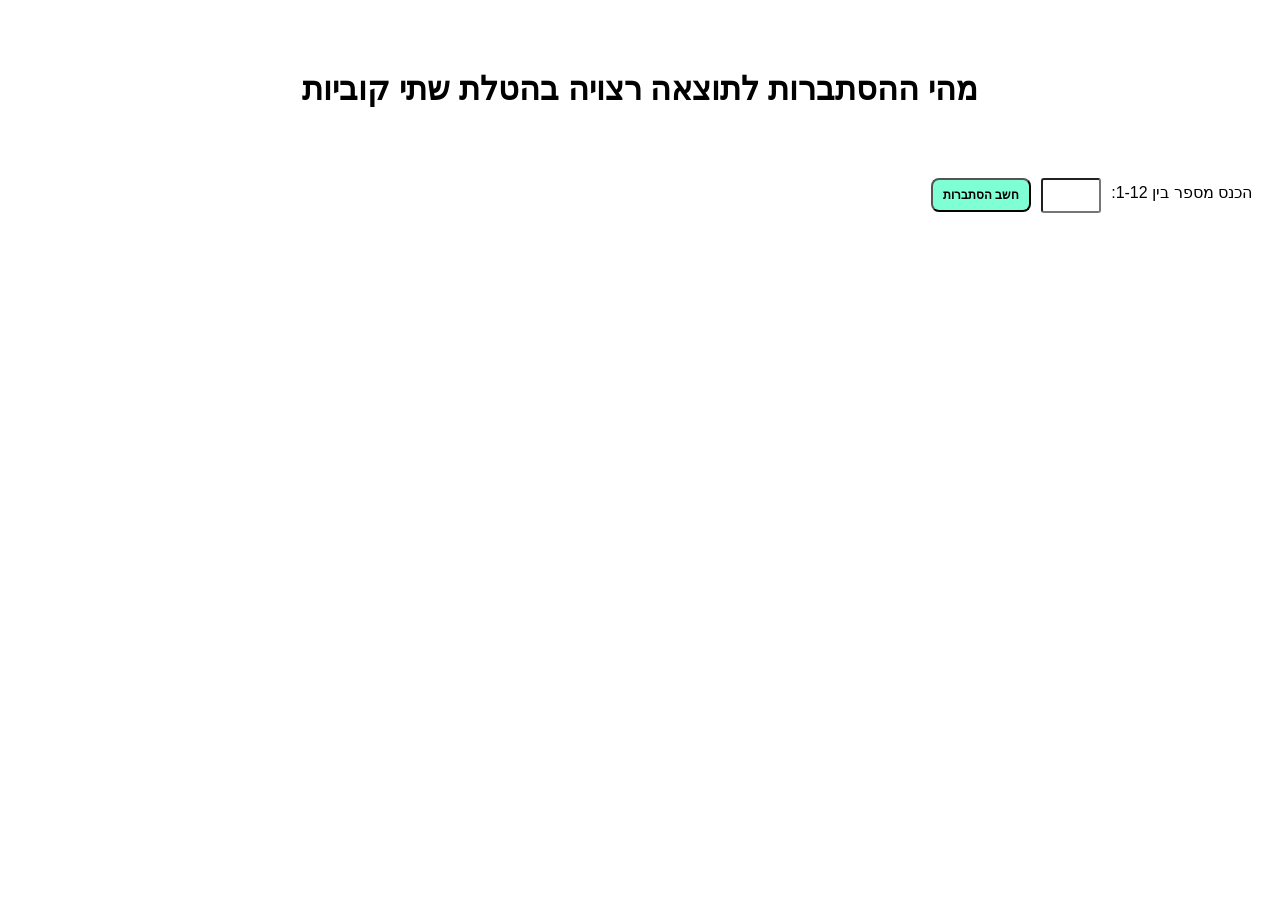
<file: index2.html>
<!DOCTYPE html>
<html lang="he">

    <head>
        <title>Omer and Osnat</title>
		<meta charset="UTF-8">
		<meta name="viewport" content="width=device-width, initial-scale=1.0"/>
        <style>
            body * {
                font-family: arial;
            }
        </style>
    </head>

    <body>
        <h1 style="text-align: center; margin-top: 70px">מהי ההסתברות לתוצאה רצויה בהטלת שתי קוביות</h1>
        <div style="direction: rtl; text-align: center; margin-top: 70px; xxxborder:1px solid red;min-width:300px height: 50px;line-height: 30px;">			
            <span style="direction: rtl; display:inline-block; xxborder:1px solid blue; float:right; padding-right:20px">הכנס מספר בין 1-12: </span>
            <input id="txtInput" style="width:40px; text-align: center; margin: 0 10px; float:right; padding:8px; border-radius:3px"  type="text"/>
            <button id="btnCalc" style="float: right;  padding: 8px 10px;  border-radius: 8px; background-color: aquamarine; font-size: 12px; font-weight: bold;">חשב הסתברות</button>
        </div>
		 <div id="errMessage" style="direction: rtl; text-align: center; margin-top: 70px; min-width:300px ;height: 50px;line-height: 30px; color:red; font-size: 14px;">
					
		 </div>
        <div id="resultContainer" style="direction: rtl; text-align: center; padding-top: 60px; display: none">
            <span>תוצאה:</span>
            <span id="lblResult"></span>
        </div>
    </body>

    <script>

        document.addEventListener("DOMContentLoaded", function(event) {
            var btnCalc = document.querySelector("#btnCalc");
            btnCalc.addEventListener("click", function(){
                var resultContainer = document.querySelector("#resultContainer");
				var errMessage = document.querySelector("#errMessage");
				errMessage.style.display = "none";
				resultContainer.style.display = "none";
                /*TODO:
                1. take input
				3. check input
                2. calculate output
                 */

                var result = 0 ;
                			
				
				// 1. take input
				var txtInput = document.querySelector("#txtInput");
				//2. check input
				if(txtInput.value === ""){
					errMessage.innerText = "אפילו להכניס מספר לא הצלחת :-)";
					errMessage.style.display = "block";
				} else if (txtInput.value.length > 0 ){
					
					var tmpValue = txtInput.value.trim();
					
					if(isNaN(tmpValue)) {
						errMessage.innerText = "הקלט שלך לא חוקי";
						errMessage.style.display = "block";
					} else if(tmpValue < 1 || tmpValue >12) { 
						errMessage.innerText = "הערך שהזנת מחוץ לטווח";
						errMessage.style.display = "block";
					} else {					
				
						//3. if input ok: calculation
						var n = Number(txtInput.value.trim());

						if(n >= 1 && n <= 6){
							result = (n+10)/36;
						} else if(n >= 7 && n <= 12){
							result = (13-n)/36;
						}

						result = (result * 100).toFixed(1);
						var lblResult = document.querySelector("#lblResult");
						lblResult.innerText = result + '%';

						resultContainer.style.display = "block";
					}
				}

            });
        });

    </script>

</html>
</file>
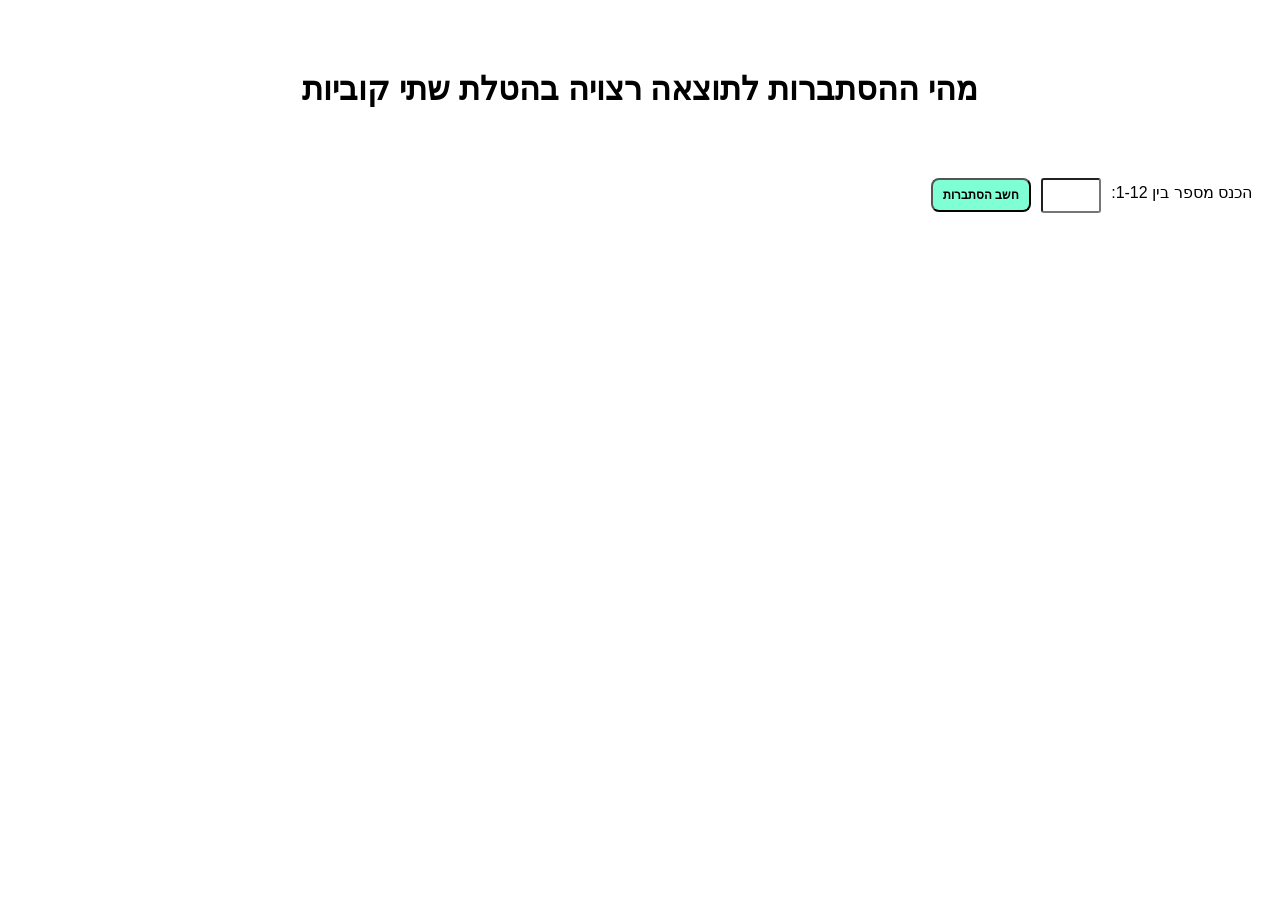
<file: index3.html>
<!DOCTYPE html>
<html lang="he">

<head>
    <title>Omer and Osnat</title>
    <meta charset="UTF-8">
    <meta name="viewport" content="width=device-width, initial-scale=1.0"/>
    <style>
            body * {
                font-family: arial;
            }
        </style>
</head>

<body>
<h1 style="text-align: center; margin-top: 70px">מהי ההסתברות לתוצאה רצויה בהטלת שתי קוביות</h1>
<div style="direction: rtl; text-align: center; margin-top: 70px; xxxborder:1px solid red;min-width:300px height: 50px;line-height: 30px;">
    <span style="direction: rtl; display:inline-block; xxborder:1px solid blue; float:right; padding-right:20px">הכנס מספר בין 1-12: </span>
    <input id="txtInput" style="width:40px; text-align: center; margin: 0 10px; float:right; padding:8px; border-radius:3px"  type="text"/>
    <button id="btnCalc" style="float: right;  padding: 8px 10px;  border-radius: 8px; background-color: aquamarine; font-size: 12px; font-weight: bold;">חשב הסתברות</button>
</div>
<div id="errMessage" style="direction: rtl; text-align: center; margin-top: 70px; min-width:300px ;height: 50px;line-height: 30px; color:red; font-size: 14px;">

</div>
<div id="resultContainer" style="direction: rtl; text-align: center; padding-top: 60px; display: none">
    <span>תוצאה:</span>
    <span id="lblResult"></span>
</div>
</body>

<script>
document.addEventListener("DOMContentLoaded", function(event) {
            a = 1;
            var b = 2;

            function cFunc(e) {
              var c = 10;
              var d = 15;

              console.log(a);
              console.log(b);
              console.log(c);

              function dFunc() {
                var f = 5;

                console.log(a);
                console.log(b);
                console.log(c);
                console.log(d);
              }

              dFunc();
            }

            cFunc(10);
            });
        /*document.addEventListener("DOMContentLoaded", function(event) {

            a=1;
            var b=2;

            function A(p1) {
                 var aA = 11;
                 var bA = 22;
                 console.log("A: ", a, b, p1);
                 B(14);

                 function B(p2){
                    var aB = 33;
                    var bB = 44;
                    console.log("B: ", aA, bA,p2);

                   var C = function(p3){
                        var aC = 55;
                        var bC = 66;
                        console.log("B: ", aA, aB,p3);
                    };
                    C(15);
                }
            }

            new A(13);
        });*/

        document.addEventListener("DOMContentLoaded", function(event) {

            a=1;
            var b=2;

            function A(argA) {
                 var aA = 11;
                 var bA = 22;
                 console.log("A: ", a, b, argA);

                 function B(argB){
                    var aB = 33;
                    var bB = 44;

                    console.log("B: ", aA, bA, argB);

                    var C = function(argC){
                        var aC = 55;
                        var bC = 66;

                        console.log("C: ", aA, aB, argC);
                    };

                    C(4);
                  }

                B(3);
            }


            new A(2);
        });






    </script>

</html>
</file>
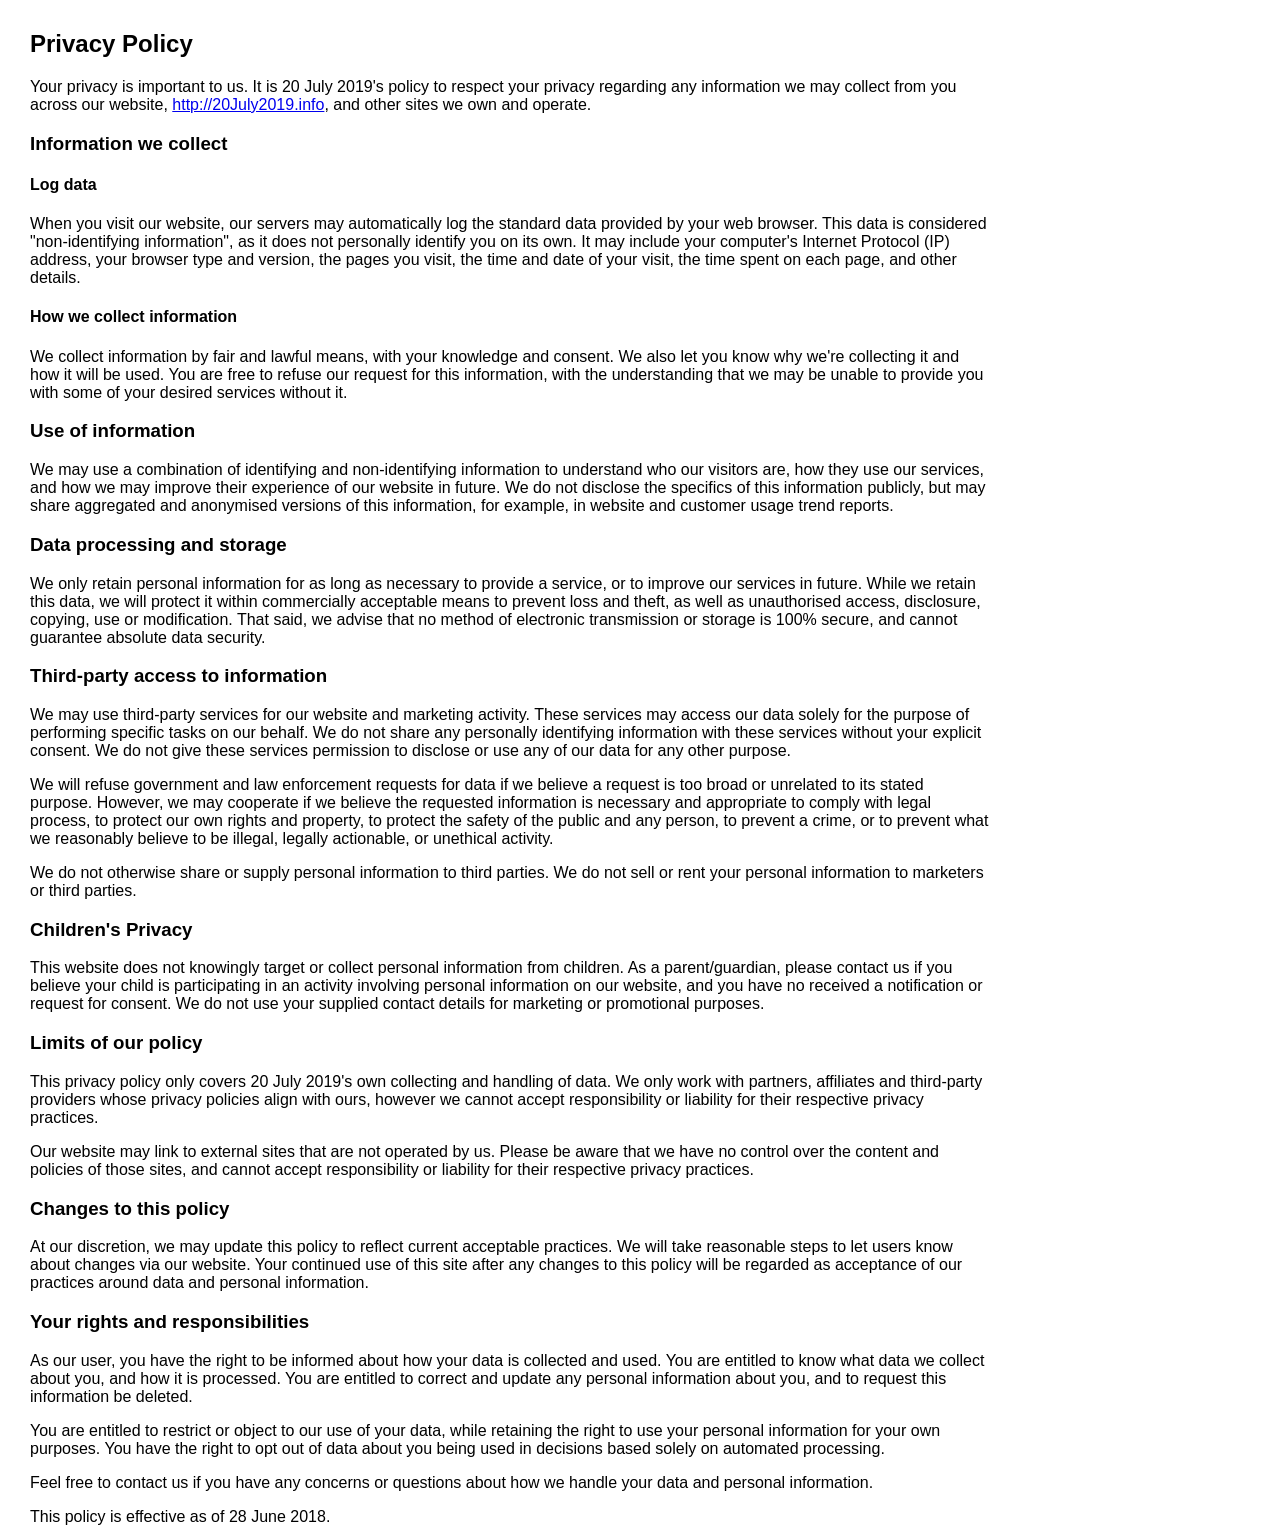
<file: terms.html>
<!DOCTYPE html>
<html>
<head>
	<meta charset="utf-8">
	<meta name="viewport" content="width=device-width, initial-scale=1, maximum-scale=1">
	<link rel="stylesheet" href="style.css">
	<title>Privacy Policy</title>
</head>

<body class="terms-body">
	<h2>Privacy Policy</h2>
	<p>Your privacy is important to us. It is 20 July 2019's policy to respect your privacy regarding any information we may collect from you across our website, <a href="http://20July2019.info">http://20July2019.info</a>, and other sites we own and operate.</p>
	<h3>Information we collect</h3>
	<h4>Log data</h4>
	<p>When you visit our website, our servers may automatically log the standard data provided by your web browser. This data is considered "non-identifying information", as it does not personally identify you on its own. It may include your computer's Internet Protocol (IP) address, your browser type and version, the pages you visit, the time and date of your visit, the time spent on each page, and other details.</p>
	<h4>How we collect information</h4>
	<p>We collect information by fair and lawful means, with your knowledge and consent. We also let you know why we're collecting it and how it will be used. You are free to refuse our request for this information, with the understanding that we may be unable to provide you with some of your desired services without it.</p>
	<h3>Use of information</h3>
	<p>We may use a combination of identifying and non-identifying information to understand who our visitors are, how they use our services, and how we may improve their experience of our website in future. We do not disclose the specifics of this information publicly, but may share aggregated and anonymised versions of this information, for example, in website and customer usage trend reports.</p>
	<h3>Data processing and storage</h3>
	<p>We only retain personal information for as long as necessary to provide a service, or to improve our services in future. While we retain this data, we will protect it within commercially acceptable means to prevent loss and theft, as well as unauthorised access, disclosure, copying, use or modification. That said, we advise that no method of electronic transmission or storage is 100% secure, and cannot guarantee absolute data security.</p>
	<h3>Third-party access to information</h3>
	<p>We may use third-party services for our website and marketing activity. These services may access our data solely for the purpose of performing specific tasks on our behalf. We do not share any personally identifying information with these services without your explicit consent. We do not give these services permission to disclose or use any of our data for any other purpose.</p>
	<p>We will refuse government and law enforcement requests for data if we believe a request is too broad or unrelated to its stated purpose. However, we may cooperate if we believe the requested information is necessary and appropriate to comply with legal process, to protect our own rights and property, to protect the safety of the public and any person, to prevent a crime, or to prevent what we reasonably believe to be illegal, legally actionable, or unethical activity.</p>
	<p>We do not otherwise share or supply personal information to third parties. We do not sell or rent your personal information to marketers or third parties.</p>
	<h3>Children's Privacy</h3>
	<p>This website does not knowingly target or collect personal information from children. As a parent/guardian, please contact us if you believe your child is participating in an activity involving personal information on our website, and you have no received a notification or request for consent. We do not use your supplied contact details for marketing or promotional purposes.</p>
	<h3>Limits of our policy</h3>
	<p>This privacy policy only covers 20 July 2019's own collecting and handling of data. We only work with partners, affiliates and third-party providers whose privacy policies align with ours, however we cannot accept responsibility or liability for their respective privacy practices.</p>
	<p>Our website may link to external sites that are not operated by us. Please be aware that we have no control over the content and policies of those sites, and cannot accept responsibility or liability for their respective privacy practices.</p>
	<h3>Changes to this policy</h3>
	<p>At our discretion, we may update this policy to reflect current acceptable practices. We will take reasonable steps to let users know about changes via our website. Your continued use of this site after any changes to this policy will be regarded as acceptance of our practices around data and personal information.</p>
	<h3>Your rights and responsibilities</h3>
	<p>As our user, you have the right to be informed about how your data is collected and used. You are entitled to know what data we collect about you, and how it is processed. You are entitled to correct and update any personal information about you, and to request this information be deleted.</p>
	<p>You are entitled to restrict or object to our use of your data, while retaining the right to use your personal information for your own purposes. You have the right to opt out of data about you being used in decisions based solely on automated processing.</p>
	<p>Feel free to contact us if you have any concerns or questions about how we handle your data and personal information.</p>
	<p>This policy is effective as of 28 June 2018.</p>
	 
</body>
</html>
</file>
<file: style.css>
html {
  height: 100%;
}

table {

    border-collapse: collapse;
    border-spacing: 0;
    table-layout: fixed;
    font-family: arial;
    width: 100%;
}

td {
    direction: rtl;
    font-weight: normal;
    text-align: center;
}

.body-title {
	text-align:center;
	font-size: 23px;
	padding: 5px 0;
	background-color: #244390;
	color: #fff;
	font-family: arial;
}

.body-title > .txt-bigger {
	font-size: 1.5em;
    padding: 4px 0 0 0;
    line-height: 1.2em;
}

.portrait-timer-wrapper {
    margin: 20px auto;
    width: 30%;
    min-width: 360px;
    position: relative;
    z-index: 2;
}

.portrait-timer-wrapper > .inner:nth-child(1) {
    border: 1px solid #717275;
}

.portrait-timer-wrapper > .inner.en:nth-child(2), .portrait-timer-wrapper > .inner.en:nth-child(3){
    margin-top: 15px;
    text-align: right;
    direction: ltr;
	padding-left: 5px
}

.portrait-timer-wrapper > .inner.he:nth-child(2), .portrait-timer-wrapper > .inner.he:nth-child(3){
    margin-top: 15px;
    text-align: right;
    direction: rtl;
    padding-right: 5px
}

.bottom-row > td {
    color: #babec1;
    font-size: 13px;
    padding: 6px;
    color: #676666;
    width: 25%;
}

.top-row > td {
    font-size: 34px;
    padding: 10px;
    color: #666667;
    width: 25%;
}

.top-row > td.days {
    background: #244390;
    color: #fff;
}

.landscape-when-btn {   
    direction: rtl;    
    font-size: 1em;
}

.landscape-when-btn {
    display: none;
    position: absolute;
    top: 5.5em;
    right: 1.5em;
}

.landscape-share-btn {	
    display: none;
	position: absolute;
    top: 7.5em;
    right: 1.5em;
}




.landscape-timer-wrapper {
    border: 1px solid #717275;
    display: none;
    position: absolute;
    top: 0;
    bottom:0;
    left:0;
    margin: auto;
    height: 260px;
}

.landscape-timer-wrapper > table {
    width: auto;
}

.landscape-timer-wrapper tr > td:first-child {
    font-size: 36px;
    padding: 14px 7px;
    color: #666667;
}

.landscape-timer-wrapper tr:first-child > td:first-child {
    color: #fff;
    background: #244390;
}

.landscape-timer-wrapper tr > td:nth-child(2) {
    color: #babec1;
    font-size: 14px;
    color: #676666;
    padding: 14px 7px;
}

.main-body {
	height: 100%;	
  box-sizing: border-box;
  position: absolute;
  top:0;
  bottom:0;
  left:0;
  right:0;
}

.terms-wrapper {
	position: absolute; 
	    bottom: 5px;
        left: 5px;
	font-size:.85em	
}

.terms-body {
	margin: 30px; 
	width: 75%;
	font-family: arial;	
}

.svg-container {
	box-sizing: border-box;	
	position:absolute; 
	margin: 0;
    z-index: 1;
}

.svg-ele {
	box-sizing: border-box;
    /*display: none;*/
}

.v-axis-info {
    direction: rtl;
    font-family: Arial;
    text-align: center
}

.arrow{
	stroke-width:5;
	stroke:#000;
	stroke-dasharray:5, 5;
}	

#arrow{
	stroke-width:1;
	stroke-dasharray:0;	
}

.overlay {
    position: absolute;
    right:0;
    top:0;
    bottom: 0;
    left: 0;
    z-index: 3000;
    cursor: wait;
}

.overlay.bg-loading{
    background: rgba(255,255,255,.6);
}

.ddl-loading-progress{
    background-image: url(images/preloader.gif);
    background-repeat: no-repeat;
}

.overlay > .loading-pos {
    width: 30px;
    height: 30px;
    background-size: 100%;
    background-position: 0 0;
    top: 0;
    bottom: 0;
    margin: auto;
    position: absolute;
    left: calc(50% - 15px);
}

.tick-img { 
	width: 100%;
	height:100%;    
}

.tooltip.top.tooltip-parent-dbg, .tooltip.top.tooltip-parent-bnn {
    margin-top: -11px;
}

.tooltip-parent-dbg.he > .tooltip-inner, .tooltip-parent-bnn.he > .tooltip-inner {
    padding: 10px;
    min-width: 290px;
}

.tooltip-parent-dbg.en > .tooltip-inner, .tooltip-parent-bnn.en > .tooltip-inner {
    padding: 10px;
    min-width: 295px;
}

/*.tooltip.top.tooltip-parent-dbg > .tooltip-arrow {
    border-top-color: #dd191a;
    border-width: 10px 8px 0;
    bottom: -5px !important;
}*/

.tooltip-parent-dbg > .tooltip-inner {
    background-color: #dd191a;
	box-shadow: 12px 12px 12px rgba(0, 0, 0, .2);
}

.tooltip-parent-bnn > .tooltip-inner {
    background-color: #244390;
	box-shadow: 12px 12px 12px rgba(0, 0, 0, .2);
}

.tooltip.top.tooltip-parent-bnn > .tooltip-arrow {
    border-top-color: #244390;
    border-width: 10px 8px 0;
    bottom: -5px !important;
    left: 58%;
}

.tooltip.top.tooltip-parent-bnn {
margin-left: -27px;
}

.tooltip-parent-bnn.tooltip.right > .tooltip-arrow {
    border-right-color: #244390;
}

.tooltip.left.tooltip-parent-dbg > .tooltip-arrow {
    top: 50%;
    right: 0;
    margin-top: -5px;
    border-width: 5px 0 5px 5px;
    border-left-color: #dd191a;
}

.tooltip-parent-dbg.tooltip.top .tooltip-arrow {
    bottom: -3px;
    border-width: 8px 6px 0px;
    border-top-color: #dd191a;
}

.info-bottom-row {
    text-align: left;
    border-top: 1px dashed #fff;
    padding-top: 7px;
    margin-top: 7px;
}

.info-row.he {
    text-align: right;
    direction: rtl;
    font-size: 1.25em;
}

.info-row.en {
    text-align: left;
    direction: ltr;
    font-size: 1.15em;
}

.info-row.en > .bnn-2nd-row {
    float: right;
    margin-right: 11px;
}

.info-row.he > .bnn-2nd-row {
    float: left;
    margin-left: 4px;
}

.info-row.en > .info-month {
    display: inline-block;
    width: 32px;
    padding-right: 4px;
}

.info-row.he > .info-month {
    display: inline-block;
    width: 30px;
    padding-right: 4px;
}

.click-details {
    display:none;
}

.tick-img:active {
    transform: translateY(-1px);
    box-shadow: 0 5px 10px rgba(0, 0, 0, .2);
}

.tick-img:hover {
    transform: translateY(-3px);
    box-shadow: 0 10px 20px rgba(0, 0, 0, .2);
}

.inner.en > .fb-like.fb_iframe_widget {
    margin-left: 10px;
}

.inner.he > .fb-like.fb_iframe_widget {
    margin-right: 10px;
}

@media only screen
and (min-width: 320px)
and (max-width: 414px)
and (orientation:portrait) {
    .body-title {		
		font-size: 20px;
		padding: 0;		
	}
	
	.body-title > .txt-smaller {
		font-size: 0.7em;
	}
	
	.landscape-timer-wrapper {
        display: none;
    }
	
	.landscape-share-btn {
		display: none;
	}

    .portrait-timer-wrapper {
        margin: 14px auto;
        width: 85%;
        min-width: auto;
        float: none;
    }

    .top-row > td {
        font-size: 22px;
        padding: 8px;
    }

    .bottom-row > td {
        font-size: 10px;
    }

    .tooltip.tt-when-btn.bottom {
        display: none;
    }

    .tooltip.tt-when-btn > .tooltip-inner {
        padding: 10px 14px;
        font-size: 1em;
    }

    .when-btn {
        padding: 8px 10px;
        font-size: 0.95em;
        font-weight: bold;
    }
	
	.click-details {
		display:inline-block;
		text-align: center;
		font-size: 11px;
		padding: 3px;
	}
	
	.tick-img:active {
		transform: none;
		box-shadow: none;
	}

	.tick-img:hover {
		transform: none;
		box-shadow: none;
	}
}

@media only screen
and (min-width: 568px)
and (max-width: 736px)
and (orientation:landscape) {
    .body-title {		
		font-size: 20px;
		position: absolute;
		right: 0;
		padding: 0 12px;
		border-bottom-left-radius: 16px;	
	}
	
	.body-title > .txt-smaller {
		font-size: 0.7em;
	}	
		
	.portrait-timer-wrapper {
        display: none;
    }

    .landscape-timer-wrapper {
        display: block;
    }

    .landscape-when-btn {
        display: inline-block;
    }
	
	.landscape-share-btn {
        visibility: visible;
    }

    .landscape-timer-wrapper tr > td:first-child {
        font-size: 28px;
        padding: 12px 7px;
        color: #666667;
    }

    .landscape-timer-wrapper tr > td:nth-child(2) {
        color: #babec1;
        font-size: 12px;
        color: #676666;
        padding: 14px 7px;
    }
	
	.click-details {
		display:inline-block;
		text-align: center;
		font-size: 11px;
		padding: 3px;
	}
	
	.tick-img:active {
		transform: none;
		box-shadow: none;
	}

	.tick-img:hover {
		transform: none;
		box-shadow: none;
	}
	
	.terms-wrapper {		
		right: 5px;
		left: auto;	
	}
}
</file>
